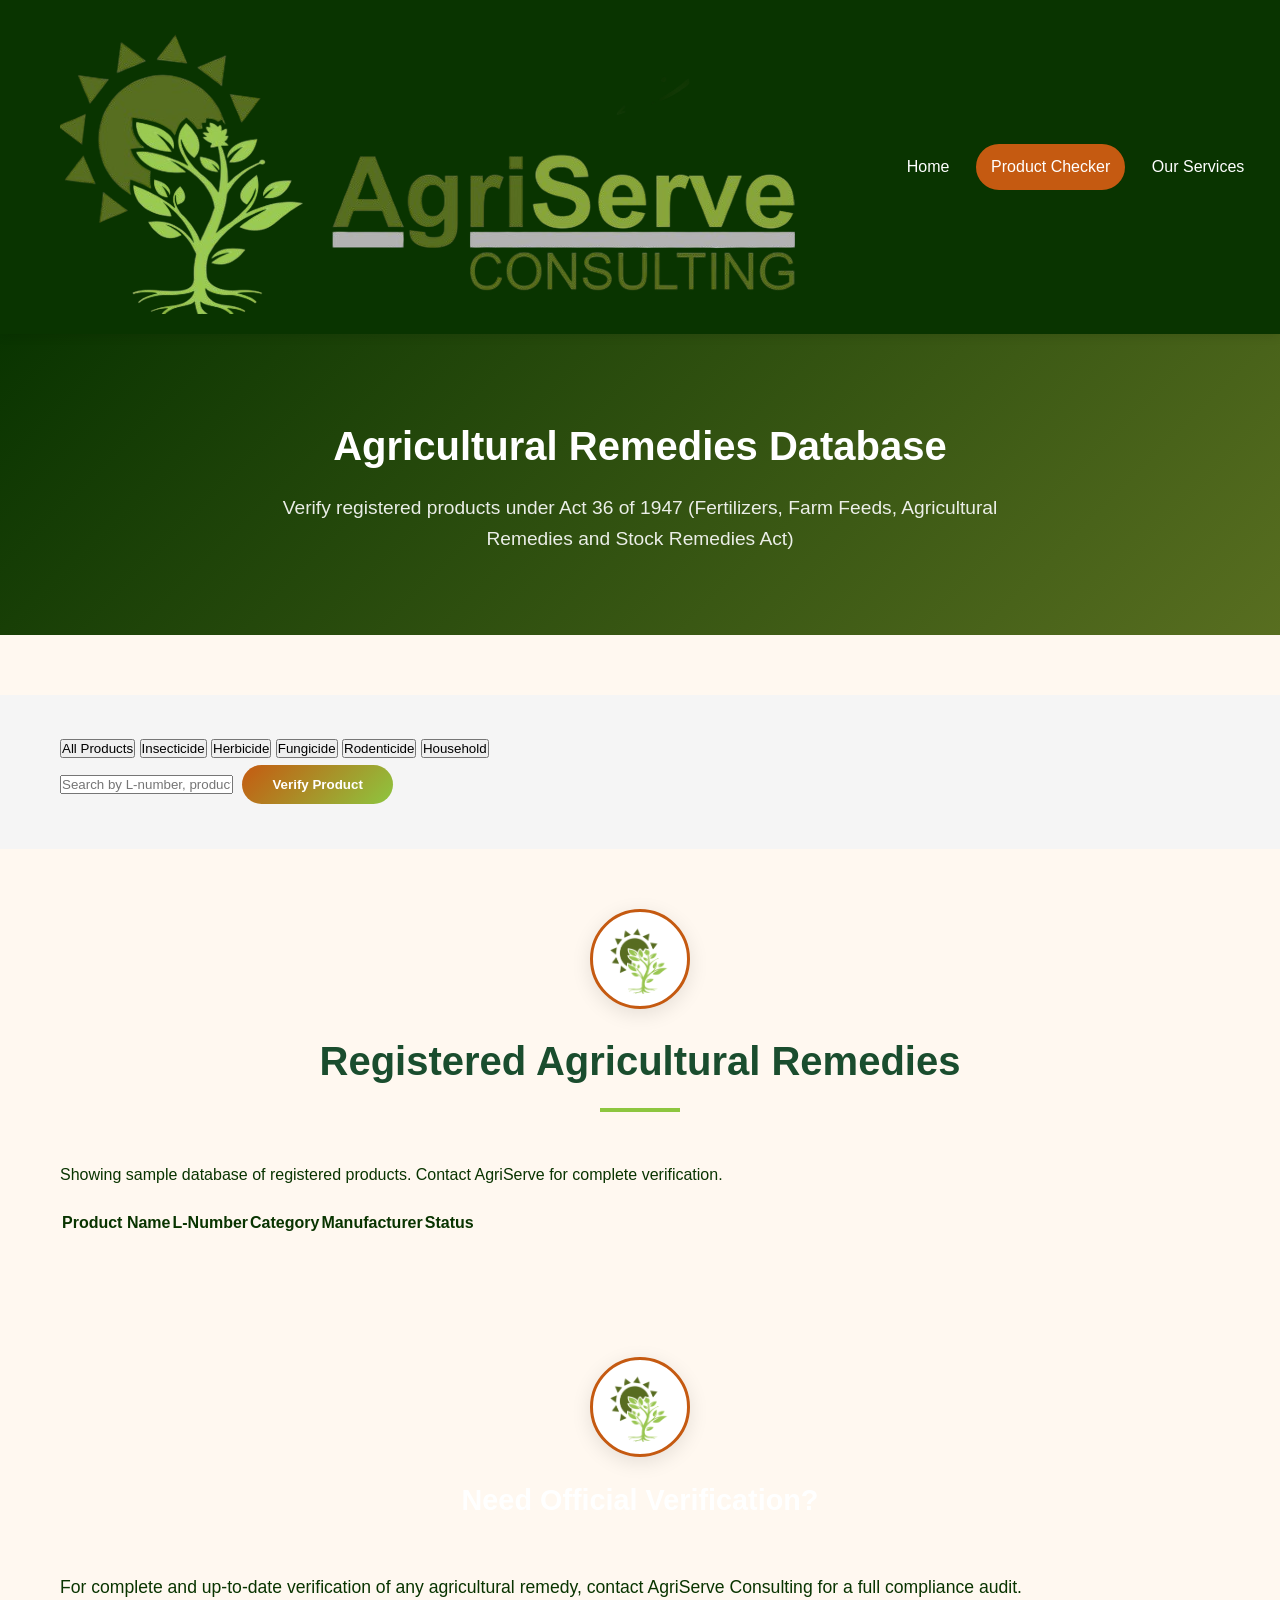
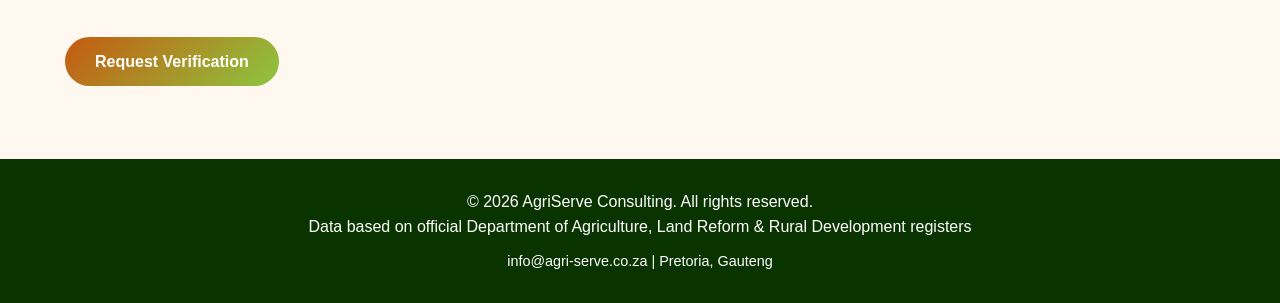
<file: products.html>
<!DOCTYPE html>
<html lang="en">
<head>
    <meta charset="UTF-8">
    <meta name="viewport" content="width=device-width, initial-scale=1.0">
    <title>AgriServe Consulting - Product Compliance Checker</title>
    <link rel="stylesheet" href="style.css">
</head>
<body>
    <!-- Navigation Bar - Using SCREENSHOT logo -->
    <nav class="navbar">
        <div class="container">
            <div class="logo">
                <img src="Screenshot 2026-03-10 100855.png" alt="AgriServe Consulting Logo">
            </div>
            <ul class="nav-links">
                <li><a href="index.html">Home</a></li>
                <li><a href="products.html" class="active">Product Checker</a></li>
                <li><a href="services.html">Our Services</a></li>
                <li><a href="index.html#team">Our Team</a></li>
                <li><a href="index.html#contact">Contact</a></li>
            </ul>
        </div>
    </nav>

    <!-- Page Header -->
    <section class="page-header">
        <div class="container">
            <h1>Agricultural Remedies Database</h1>
            <p>Verify registered products under Act 36 of 1947 (Fertilizers, Farm Feeds, Agricultural Remedies and Stock Remedies Act)</p>
        </div>
    </section>

    <!-- Filters -->
    <section class="product-filters" style="padding: 40px 0; background: #F5F5F5;">
        <div class="container">
            <div class="filter-buttons">
                <button class="filter-btn active">All Products</button>
                <button class="filter-btn">Insecticide</button>
                <button class="filter-btn">Herbicide</button>
                <button class="filter-btn">Fungicide</button>
                <button class="filter-btn">Rodenticide</button>
                <button class="filter-btn">Household</button>
            </div>
            
            <div class="search-box">
                <input type="text" id="productSearch" placeholder="Search by L-number, product name, or manufacturer...">
                <button onclick="searchProduct()" class="btn btn-primary">Verify Product</button>
            </div>
            <div id="searchResult" class="search-result">
                <!-- Search results appear here -->
            </div>
        </div>
    </section>

    <!-- Product List -->
    <section class="product-list" style="padding: 60px 0;">
        <div class="container">
            <div class="section-title-wrapper">
                <img src="logo.png" alt="AgriServe Logo" class="section-logo">
                <h2 style="color: #1A4D2E;">Registered Agricultural Remedies</h2>
            </div>
            <p style="margin-bottom: 20px;">Showing sample database of registered products. Contact AgriServe for complete verification.</p>
            <table>
                <thead>
                    <tr>
                        <th>Product Name</th>
                        <th>L-Number</th>
                        <th>Category</th>
                        <th>Manufacturer</th>
                        <th>Status</th>
                    </tr>
                </thead>
                <tbody id="productTableBody">
                    <!-- Filled by JavaScript -->
                </tbody>
            </table>
        </div>
    </section>

    <!-- Verification Note -->
    <section class="quick-check" style="padding: 60px 0;">
        <div class="container">
            <div class="section-title-wrapper">
                <img src="logo.png" alt="AgriServe Logo" class="section-logo">
                <h3 style="color: white; font-size: 1.8rem; margin-bottom: 20px;">Need Official Verification?</h3>
            </div>
            <p style="margin-bottom: 30px; font-size: 1.1rem;">For complete and up-to-date verification of any agricultural remedy, contact AgriServe Consulting for a full compliance audit.</p>
            <a href="index.html#contact" class="btn btn-primary">Request Verification</a>
        </div>
    </section>

    <!-- Footer -->
    <footer>
        <div class="container">
            <p>&copy; 2026 AgriServe Consulting. All rights reserved.</p>
            <p>Data based on official Department of Agriculture, Land Reform & Rural Development registers</p>
            <p style="margin-top: 10px; font-size: 0.9rem;">info@agri-serve.co.za | Pretoria, Gauteng</p>
        </div>
    </footer>

    <script src="script.js"></script>
</body>
</html>
</file>
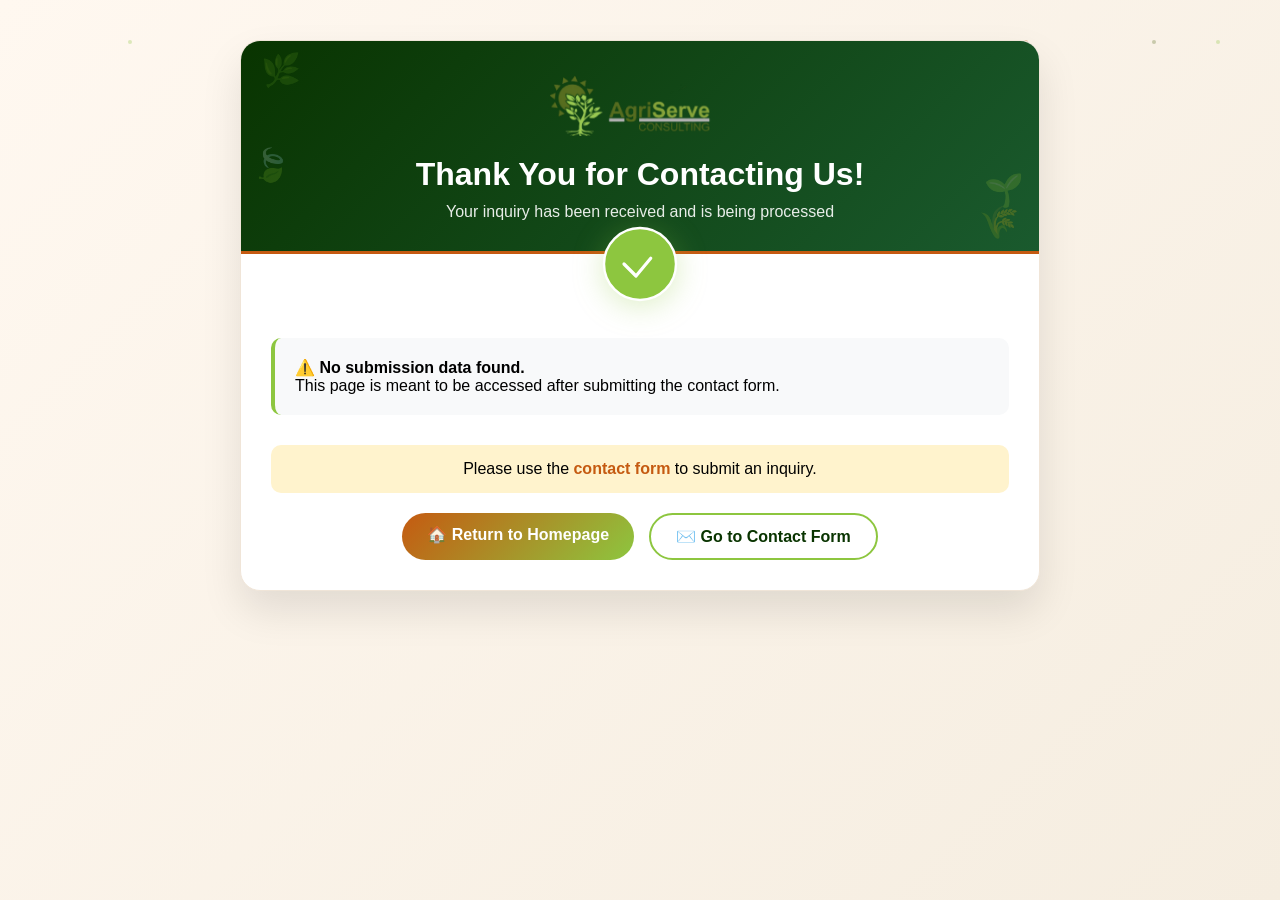
<file: thankyou.html>
<!DOCTYPE html>
<html lang="en">
<head>
    <meta charset="UTF-8">
    <meta name="viewport" content="width=device-width, initial-scale=1.0, maximum-scale=5.0, user-scalable=yes">
    <title>Thank You - AgriServe Consulting</title>
    <style>
        * {
            margin: 0;
            padding: 0;
            box-sizing: border-box;
        }

        body {
            font-family: 'Segoe UI', Tahoma, Geneva, Verdana, sans-serif;
            background: linear-gradient(135deg, #FFF8F0 0%, #F5EDE0 100%);
            min-height: 100vh;
            padding: 40px 20px;
            position: relative;
            overflow-x: hidden;
        }

        @keyframes gradientShift {
            0% { background-position: 0% 50%; }
            50% { background-position: 100% 50%; }
            100% { background-position: 0% 50%; }
        }

        body::before {
            content: '';
            position: fixed;
            top: 0;
            left: 0;
            right: 0;
            bottom: 0;
            background: linear-gradient(135deg, #FFF8F0, #F5EDE0, #FFF8F0, #F0E8DC);
            background-size: 300% 300%;
            animation: gradientShift 15s ease infinite;
            z-index: -2;
        }

        @keyframes floatParticle {
            0% {
                transform: translateY(0) translateX(0);
                opacity: 0;
            }
            10% {
                opacity: 0.5;
            }
            90% {
                opacity: 0.5;
            }
            100% {
                transform: translateY(-100px) translateX(20px);
                opacity: 0;
            }
        }

        .particle {
            position: fixed;
            width: 4px;
            height: 4px;
            background: rgba(197, 90, 17, 0.3);
            border-radius: 50%;
            pointer-events: none;
            z-index: -1;
            animation: floatParticle 8s infinite;
        }

        .particle:nth-child(1) { left: 10%; animation-delay: 0s; background: rgba(141, 198, 63, 0.3); }
        .particle:nth-child(2) { left: 20%; animation-delay: 2s; background: rgba(197, 90, 17, 0.3); }
        .particle:nth-child(3) { left: 30%; animation-delay: 4s; background: rgba(88, 110, 32, 0.3); }
        .particle:nth-child(4) { left: 40%; animation-delay: 1s; background: rgba(141, 198, 63, 0.3); }
        .particle:nth-child(5) { left: 50%; animation-delay: 3s; background: rgba(197, 90, 17, 0.3); }
        .particle:nth-child(6) { left: 60%; animation-delay: 5s; background: rgba(88, 110, 32, 0.3); }
        .particle:nth-child(7) { left: 70%; animation-delay: 2.5s; background: rgba(141, 198, 63, 0.3); }
        .particle:nth-child(8) { left: 80%; animation-delay: 4.5s; background: rgba(197, 90, 17, 0.3); }
        .particle:nth-child(9) { left: 90%; animation-delay: 1.5s; background: rgba(88, 110, 32, 0.3); }
        .particle:nth-child(10) { left: 95%; animation-delay: 3.5s; background: rgba(141, 198, 63, 0.3); }

        .container {
            max-width: 800px;
            margin: 0 auto;
            position: relative;
            z-index: 1;
        }

        @keyframes bounceIn {
            0% {
                opacity: 0;
                transform: scale(0.8);
            }
            60% {
                opacity: 1;
                transform: scale(1.05);
            }
            80% {
                transform: scale(0.98);
            }
            100% {
                opacity: 1;
                transform: scale(1);
            }
        }

        .thankyou-card {
            background: white;
            border-radius: 20px;
            overflow: hidden;
            box-shadow: 0 20px 40px rgba(0, 0, 0, 0.1);
            border: 1px solid #F0E5D8;
            animation: bounceIn 0.8s cubic-bezier(0.34, 1.2, 0.64, 1) forwards;
        }

        .thankyou-header {
            background: linear-gradient(135deg, #093400 0%, #1a5a2e 100%);
            padding: 30px 30px;
            text-align: center;
            border-bottom: 3px solid #C55A11;
            position: relative;
            overflow: hidden;
        }

        @keyframes floatIcon {
            0% { transform: translateY(0) rotate(0deg); }
            50% { transform: translateY(-10px) rotate(5deg); }
            100% { transform: translateY(0) rotate(0deg); }
        }

        .floating-icon {
            position: absolute;
            font-size: 2rem;
            opacity: 0.2;
            pointer-events: none;
            animation: floatIcon 6s ease-in-out infinite;
        }

        .floating-icon:nth-child(1) { top: 10px; left: 20px; animation-delay: 0s; }
        .floating-icon:nth-child(2) { bottom: 10px; right: 20px; animation-delay: 1s; }
        .floating-icon:nth-child(3) { top: 50%; left: 10px; animation-delay: 2s; }
        .floating-icon:nth-child(4) { bottom: 20%; right: 15px; animation-delay: 3s; }

        .logo-container {
            display: flex;
            justify-content: center;
            align-items: center;
            margin-bottom: 20px;
            position: relative;
            z-index: 1;
        }

        .thankyou-logo {
            height: 65px;
            width: auto;
            max-width: 300px;
            object-fit: contain;
            transition: transform 0.3s ease;
        }

        .thankyou-logo:hover {
            transform: scale(1.02);
        }

        .thankyou-header h1 {
            color: white;
            font-size: 2rem;
            margin-bottom: 10px;
            position: relative;
            z-index: 1;
        }

        .thankyou-header p {
            color: rgba(255, 255, 255, 0.9);
            font-size: 1rem;
            position: relative;
            z-index: 1;
        }

        @keyframes pulseGlow {
            0% {
                box-shadow: 0 0 0 0 rgba(141, 198, 63, 0.4);
                transform: scale(1);
            }
            50% {
                box-shadow: 0 0 0 20px rgba(141, 198, 63, 0);
                transform: scale(1.05);
            }
            100% {
                box-shadow: 0 0 0 0 rgba(141, 198, 63, 0);
                transform: scale(1);
            }
        }

        @keyframes drawCheck {
            0% {
                stroke-dashoffset: 50;
                opacity: 0;
            }
            50% {
                opacity: 1;
            }
            100% {
                stroke-dashoffset: 0;
                opacity: 1;
            }
        }

        .success-icon {
            text-align: center;
            margin: -30px auto 0;
            position: relative;
            z-index: 10;
        }

        .success-icon svg {
            width: 80px;
            height: 80px;
            filter: drop-shadow(0 5px 15px rgba(141, 198, 63, 0.3));
            animation: pulseGlow 2s ease-in-out infinite;
        }

        .success-icon svg circle {
            fill: #8DC63F;
            stroke: white;
            stroke-width: 3;
        }

        .success-icon svg path {
            stroke: white;
            stroke-width: 4;
            stroke-dasharray: 50;
            stroke-dashoffset: 50;
            animation: drawCheck 0.8s ease-out forwards;
        }

        .content-section {
            padding: 30px;
        }

        @keyframes slideInUp {
            from {
                opacity: 0;
                transform: translateY(30px);
            }
            to {
                opacity: 1;
                transform: translateY(0);
            }
        }

        .confirmation-message {
            background: #F8F9FA;
            border-left: 4px solid #8DC63F;
            padding: 20px;
            border-radius: 10px;
            margin-bottom: 30px;
            animation: slideInUp 0.6s ease forwards;
        }

        .info-section {
            background: #F5F5F5;
            border-radius: 15px;
            padding: 25px;
            margin-bottom: 30px;
            animation: slideInUp 0.6s ease forwards;
            animation-delay: 0.2s;
            opacity: 0;
            animation-fill-mode: forwards;
        }

        .contact-footer {
            background: #F5F5F5;
            padding: 20px;
            border-radius: 10px;
            text-align: center;
            margin-bottom: 20px;
            animation: slideInUp 0.6s ease forwards;
            animation-delay: 0.4s;
            opacity: 0;
            animation-fill-mode: forwards;
        }

        .button-group {
            display: flex;
            gap: 15px;
            justify-content: center;
            flex-wrap: wrap;
            margin-top: 20px;
            animation: slideInUp 0.6s ease forwards;
            animation-delay: 0.6s;
            opacity: 0;
            animation-fill-mode: forwards;
        }

        .info-section h3 {
            color: #C55A11;
            font-size: 1.3rem;
            margin-bottom: 20px;
            padding-bottom: 10px;
            border-bottom: 2px solid #E0E0E0;
            display: flex;
            align-items: center;
            gap: 10px;
        }

        .info-grid {
            display: grid;
            grid-template-columns: 1fr 2fr;
            gap: 12px;
        }

        .info-label {
            font-weight: 600;
            color: #093400;
            padding: 8px 0;
        }

        .info-value {
            color: #586E20;
            padding: 8px 0;
            word-break: break-word;
        }

        .info-value.highlight {
            color: #C55A11;
            font-weight: 500;
        }

        .contact-footer p {
            color: #093400;
            margin-bottom: 8px;
        }

        .contact-footer a {
            color: #C55A11;
            text-decoration: none;
            font-weight: 600;
            transition: all 0.3s ease;
        }

        .contact-footer a:hover {
            text-decoration: underline;
            color: #8DC63F;
        }

        .btn {
            display: inline-block;
            padding: 12px 25px;
            text-decoration: none;
            border-radius: 50px;
            font-weight: 600;
            transition: all 0.3s ease;
            cursor: pointer;
        }

        .btn-primary {
            background: linear-gradient(135deg, #C55A11, #8DC63F);
            color: white;
        }

        .btn-primary:hover {
            transform: translateY(-3px);
            box-shadow: 0 10px 20px rgba(197, 90, 17, 0.3);
        }

        .btn-secondary {
            background: transparent;
            color: #093400;
            border: 2px solid #8DC63F;
        }

        .btn-secondary:hover {
            background: #8DC63F;
            color: #093400;
            transform: translateY(-3px);
        }

        .empty-state {
            background: #FFF3CD;
            padding: 15px;
            border-radius: 10px;
            margin-bottom: 20px;
            text-align: center;
        }

        .empty-state a {
            color: #C55A11;
            text-decoration: none;
            font-weight: 600;
        }

        .empty-state a:hover {
            text-decoration: underline;
        }

        #confetti-canvas {
            position: fixed;
            top: 0;
            left: 0;
            width: 100%;
            height: 100%;
            pointer-events: none;
            z-index: 1000;
        }

        @media (max-width: 768px) {
            body {
                padding: 20px 15px;
            }

            .thankyou-header {
                padding: 25px 20px;
            }

            .thankyou-logo {
                height: 50px;
                max-width: 220px;
            }

            .thankyou-header h1 {
                font-size: 1.5rem;
            }

            .content-section {
                padding: 20px;
            }

            .info-grid {
                grid-template-columns: 1fr;
                gap: 5px;
            }

            .info-label {
                padding-bottom: 0;
            }

            .info-value {
                padding-top: 0;
                margin-bottom: 10px;
            }

            .button-group {
                flex-direction: column;
                gap: 10px;
            }

            .btn {
                text-align: center;
            }
        }
    </style>
</head>
<body>
    <div class="particle"></div>
    <div class="particle"></div>
    <div class="particle"></div>
    <div class="particle"></div>
    <div class="particle"></div>
    <div class="particle"></div>
    <div class="particle"></div>
    <div class="particle"></div>
    <div class="particle"></div>
    <div class="particle"></div>

    <canvas id="confetti-canvas"></canvas>

    <div class="container">
        <div class="thankyou-card">
            <div class="thankyou-header">
                <div class="floating-icon">🌿</div>
                <div class="floating-icon">🌾</div>
                <div class="floating-icon">🍃</div>
                <div class="floating-icon">🌱</div>
                <div class="logo-container">
                    <img src="Screenshot 2026-03-10 100855.png" alt="AgriServe Consulting Logo" class="thankyou-logo">
                </div>
                <h1>Thank You for Contacting Us!</h1>
                <p>Your inquiry has been received and is being processed</p>
            </div>

            <div class="success-icon">
                <svg viewBox="0 0 100 100">
                    <circle cx="50" cy="50" r="45" fill="#8DC63F" stroke="white" stroke-width="3"/>
                    <path d="M30 50 L45 65 L70 35" stroke="white" stroke-width="6" fill="none" stroke-linecap="round" stroke-linejoin="round"/>
                </svg>
            </div>

            <div class="content-section" id="contentSection"></div>
        </div>
    </div>

    <script>
        function startConfetti() {
            const canvas = document.getElementById('confetti-canvas');
            const ctx = canvas.getContext('2d');
            canvas.width = window.innerWidth;
            canvas.height = window.innerHeight;

            const particles = [];
            const colors = ['#C55A11', '#8DC63F', '#586E20', '#FFD700', '#9FD7CC'];

            for (let i = 0; i < 150; i++) {
                particles.push({
                    x: Math.random() * canvas.width,
                    y: Math.random() * canvas.height - canvas.height,
                    size: Math.random() * 6 + 2,
                    color: colors[Math.floor(Math.random() * colors.length)],
                    speed: Math.random() * 3 + 2,
                    rotation: Math.random() * 360,
                    rotationSpeed: Math.random() * 10 - 5
                });
            }

            function animate() {
                ctx.clearRect(0, 0, canvas.width, canvas.height);
                
                let allGone = true;
                for (let i = 0; i < particles.length; i++) {
                    const p = particles[i];
                    if (p.y < canvas.height) {
                        allGone = false;
                        p.y += p.speed;
                        p.rotation += p.rotationSpeed;
                        
                        ctx.save();
                        ctx.translate(p.x, p.y);
                        ctx.rotate(p.rotation * Math.PI / 180);
                        ctx.fillStyle = p.color;
                        ctx.fillRect(-p.size/2, -p.size/2, p.size, p.size);
                        ctx.restore();
                    }
                }
                
                if (!allGone) {
                    requestAnimationFrame(animate);
                }
            }
            
            animate();
            
            setTimeout(() => {
                ctx.clearRect(0, 0, canvas.width, canvas.height);
            }, 4000);
        }

        function escapeHtml(text) {
            if (!text) return text;
            const div = document.createElement('div');
            div.textContent = text;
            return div.innerHTML;
        }

        function displaySubmittedInfo() {
            const savedData = localStorage.getItem('submittedFormData');
            const contentSection = document.getElementById('contentSection');
            
            if (savedData) {
                const data = JSON.parse(savedData);
                
                contentSection.innerHTML = `
                    <div class="confirmation-message">
                        <p><strong>✅ Your submission has been successfully received.</strong></p>
                        <p>Below is a copy of the information you submitted for your records.</p>
                    </div>

                    <div class="info-section">
                        <h3>📋 Your Submission Details</h3>
                        <div class="info-grid">
                            <div class="info-label">Full Name:</div>
                            <div class="info-value">${escapeHtml(data.name) || 'Not provided'}</div>
                            
                            <div class="info-label">Email Address:</div>
                            <div class="info-value">${escapeHtml(data.email) || 'Not provided'}</div>
                            
                            <div class="info-label">Company:</div>
                            <div class="info-value">${escapeHtml(data.company) || 'Not provided'}</div>
                            
                            <div class="info-label">Service Interest:</div>
                            <div class="info-value highlight">${escapeHtml(data.service) || 'Not selected'}</div>
                            
                            <div class="info-label">Your Message:</div>
                            <div class="info-value">${escapeHtml(data.message) || 'Not provided'}</div>
                            
                            <div class="info-label">Submission Time:</div>
                            <div class="info-value">${escapeHtml(data.timestamp) || new Date().toLocaleString()}</div>
                        </div>
                    </div>

                    <div class="contact-footer">
                        <p>📧 <strong>Email:</strong> <a href="mailto:info@agri-serve.co.za">info@agri-serve.co.za</a></p>
                        <p>📍 <strong>Location:</strong> Pretoria, Gauteng, South Africa</p>
                        <p>🌐 <strong>Website:</strong> <a href="https://olwethu-coder.github.io/agriserve-website/">www.agri-serve.co.za</a></p>
                    </div>

                    <div class="button-group">
                        <a href="index.html" class="btn btn-primary">🏠 Return to Homepage</a>
                        <a href="services.html" class="btn btn-secondary">📋 View Our Services</a>
                        <a href="index.html#contact" class="btn btn-secondary">✉️ Contact Us Again</a>
                    </div>
                `;
                
                startConfetti();
                localStorage.removeItem('submittedFormData');
            } else {
                contentSection.innerHTML = `
                    <div class="confirmation-message">
                        <p><strong>⚠️ No submission data found.</strong></p>
                        <p>This page is meant to be accessed after submitting the contact form.</p>
                    </div>
                    
                    <div class="empty-state">
                        <p>Please use the <a href="index.html#contact">contact form</a> to submit an inquiry.</p>
                    </div>
                    
                    <div class="button-group">
                        <a href="index.html" class="btn btn-primary">🏠 Return to Homepage</a>
                        <a href="index.html#contact" class="btn btn-secondary">✉️ Go to Contact Form</a>
                    </div>
                `;
            }
        }
        
        window.addEventListener('resize', () => {
            const canvas = document.getElementById('confetti-canvas');
            if (canvas) {
                canvas.width = window.innerWidth;
                canvas.height = window.innerHeight;
            }
        });
        
        document.addEventListener('DOMContentLoaded', function() {
            displaySubmittedInfo();
        });
    </script>
</body>
</html>
</file>
<file: style.css>
/* Reset and Base Styles */
* {
    margin: 0;
    padding: 0;
    box-sizing: border-box;
}

html {
    -webkit-text-size-adjust: 100%;
    -webkit-font-smoothing: antialiased;
    -moz-osx-font-smoothing: grayscale;
    scroll-behavior: smooth;
}

/* ===== LIGHT MODE (DEFAULT) ===== */
:root {
    --bg-primary: #FFF8F0;
    --bg-secondary: #FFFFFF;
    --bg-card: #FFFFFF;
    --bg-section-light: rgba(255, 255, 255, 0.95);
    --bg-section-medium: rgba(245, 245, 245, 0.95);
    --text-primary: #093400;
    --text-secondary: #586E20;
    --text-light: #666666;
    --border-light: #F0E5D8;
    --border-accent: #C55A11;
    --card-border-color: #093400;
    --shadow-color: rgba(0, 0, 0, 0.1);
    --overlay-light: rgba(243, 222, 207, 0.85);
    --gradient-start: #093400;
    --gradient-end: #586E20;
    --card-bg: #FFFFFF;
    --card-border: #F0E5D8;
    --flip-card-bg: linear-gradient(135deg, #093400, #586E20);
    --toggle-bg: #e0e0e0;
    --toggle-circle: #FFFFFF;
}

/* ===== DARK MODE ===== */
[data-theme="dark"] {
    --bg-primary: #1a1a1a;
    --bg-secondary: #2d2d2d;
    --bg-card: #2d2d2d;
    --bg-section-light: rgba(45, 45, 45, 0.95);
    --bg-section-medium: rgba(35, 35, 35, 0.95);
    --text-primary: #8DC63F;
    --text-secondary: #C55A11;
    --text-light: #cccccc;
    --border-light: #404040;
    --border-accent: #8DC63F;
    --card-border-color: #8DC63F;
    --shadow-color: rgba(0, 0, 0, 0.3);
    --overlay-light: rgba(26, 26, 26, 0.9);
    --gradient-start: #2d2d2d;
    --gradient-end: #404040;
    --card-bg: #2d2d2d;
    --card-border: #404040;
    --flip-card-bg: linear-gradient(135deg, #2d2d2d, #404040);
    --toggle-bg: #C55A11;
    --toggle-circle: #093400;
}

body {
    font-family: 'Segoe UI', Tahoma, Geneva, Verdana, sans-serif;
    line-height: 1.6;
    color: var(--text-primary);
    position: relative;
    background-color: var(--bg-primary);
    animation: pageLoad 0.5s ease;
    transition: background-color 0.3s ease, color 0.3s ease;
}

.container {
    max-width: 1200px;
    margin: 0 auto;
    padding: 0 20px;
    position: relative;
    z-index: 2;
}

/* ===== ALL SECTIONS HAVE BACKGROUNDS ===== */
section, .profile-header-section, .profile-content {
    position: relative;
    z-index: 2;
}

/* Hero Section */
.hero {
    background: linear-gradient(rgba(9, 52, 0, 0.85), rgba(88, 110, 32, 0.85)), url('https://images.unsplash.com/photo-1586771107445-d3ca888129ff?ixlib=rb-1.2.1&auto=format&fit=crop&w=1950&q=80');
    background-size: cover;
    background-position: center;
    color: white;
    text-align: center;
    padding: 120px 0;
    position: relative;
    margin-bottom: 0;
    margin-top: 0;
    overflow: hidden;
    min-height: 500px;
    display: flex;
    align-items: center;
    z-index: 2;
    border: none;
    border-bottom-left-radius: 50px;
    border-bottom-right-radius: 50px;
}

/* Orange line at bottom of hero */
.hero::after {
    content: '';
    position: absolute;
    bottom: 0;
    left: 0;
    width: 100%;
    height: 3px;
    background: #C55A11;
    border-radius: 0 0 50px 50px;
    z-index: 10;
    pointer-events: none;
}

/* About Section */
.about {
    padding: 80px 0;
    background: linear-gradient(135deg, rgba(255, 255, 255, 0.95), rgba(245, 245, 245, 0.95));
    margin: 20px 0;
    box-shadow: 0 5px 20px var(--shadow-color);
    border: none;
}

/* Team Section */
.team {
    padding: 80px 0;
    background: rgba(255, 255, 255, 0.9);
    margin: 20px 0;
    box-shadow: 0 5px 20px var(--shadow-color);
    border: none;
}

/* Authorities Section */
.authorities {
    padding: 60px 0;
    background: #093400;
    color: white;
    position: relative;
    z-index: 1;
    margin: 20px 0;
}
.authorities .section-title-wrapper h2 {
    color: white;
}
.authorities .section-logo {
    border-color: #8DC63F;
}
.authorities .about-style-card {
    border-left-color: #C55A11;
}
.authorities .about-style-card:hover {
    border-left-color: #8DC63F;
}
.categories-serviced h3 {
    margin-bottom: 20px;
    font-size: 1.5rem;
    color: white;
}
.authorities-grid {
    display: flex;
    justify-content: center;
    gap: 50px;
    flex-wrap: wrap;
    margin: 40px 0;
}
.categories-serviced {
    text-align: center;
    margin-top: 40px;
    padding-top: 20px;
    border-top: 2px solid #8DC63F;
}
.category-tags {
    display: flex;
    justify-content: center;
    gap: 20px;
    flex-wrap: wrap;
}
.category-tag {
    padding: 10px 25px;
    background: #8DC63F;
    color: #093400;
    border-radius: 50px;
    font-weight: 600;
    transition: all 0.3s ease;
}
.category-tag:hover {
    transform: translateY(-3px) scale(1.05);
    background: #C55A11;
    color: white;
}

/* Countries Section */
.countries-section {
    padding: 60px 0;
    background: rgba(255, 255, 255, 0.95);
    margin: 20px 0;
    box-shadow: 0 5px 20px var(--shadow-color);
    text-align: center;
    overflow: hidden;
}
.countries-section p {
    margin-bottom: 40px;
    color: var(--text-secondary);
    font-size: 1.1rem;
}

/* Contact Section */
.contact-section {
    padding: 80px 0;
    background: rgba(255, 255, 255, 0.95);
    margin: 20px 0 40px;
    box-shadow: 0 5px 20px var(--shadow-color);
    border: none;
}

.download-link {
    color: #8DC63F;
    text-decoration: none;
    font-weight: 600;
    transition: all 0.3s ease;
}
.download-link:hover {
    color: #C55A11;
    text-decoration: underline;
}

/* ===== ABOUT US STYLING FOR ALL SECTIONS ===== */
.about-style-grid {
    display: grid;
    grid-template-columns: repeat(auto-fit, minmax(300px, 1fr));
    gap: 30px;
    margin: 40px 0;
}
.about-style-card {
    background: var(--bg-card);
    border-radius: 15px;
    padding: 35px 30px;
    box-shadow: 0 5px 20px var(--shadow-color);
    border-left: 5px solid var(--card-border-color);
    transition: all 0.3s ease;
    height: 100%;
}
.about-style-card:hover {
    transform: translateY(-5px);
    border-left-color: var(--border-accent);
}
.card-icon {
    font-size: 2.5rem;
    margin-bottom: 15px;
    display: inline-block;
    background: linear-gradient(135deg, #C55A11, #8DC63F);
    -webkit-background-clip: text;
    background-clip: text;
    color: transparent;
    transition: transform 0.3s ease;
}
.about-style-card:hover .card-icon {
    transform: scale(1.1);
}
.about-style-card h3,
.about-style-card h4 {
    color: var(--text-primary);
    font-size: 1.4rem;
    margin-bottom: 15px;
    font-weight: 600;
}
.about-style-card p {
    color: var(--text-primary);
    line-height: 1.6;
    font-size: 0.95rem;
}

/* Team cards */
.team-card-about {
    text-align: center;
}
.team-card-about .team-photo-img {
    width: 130px;
    height: 130px;
    margin: 0 auto 20px;
    border-radius: 50%;
    overflow: hidden;
    background: #093400;
    display: flex;
    align-items: center;
    justify-content: center;
    border: 4px solid #093400;
}
.team-card-about .team-photo-img img {
    width: 100%;
    height: 100%;
    object-fit: cover;
    display: block;
}
.team-card-about .team-photo {
    background: #093400;
    width: 130px;
    height: 130px;
    line-height: 130px;
    font-size: 3rem;
    margin: 0 auto 20px;
    border: 4px solid #093400;
    display: flex;
    align-items: center;
    justify-content: center;
    border-radius: 50%;
}
.team-card-about .team-title {
    color: #C55A11;
    font-weight: 600;
    margin-bottom: 8px;
}
.team-card-about .team-qual {
    color: var(--text-secondary);
    font-style: italic;
    font-size: 0.85rem;
    margin-bottom: 12px;
}
.team-card-about .team-bio {
    font-size: 0.9rem;
    line-height: 1.5;
}

/* ===== COUNTRIES SECTION FLAGS ===== */
.flag-container {
    position: relative;
    width: 100%;
    overflow: hidden;
    padding: 30px 0;
    margin: 30px 0;
}
.flag-track {
    display: flex;
    animation: scrollFlags 40s linear infinite;
    width: fit-content;
}
.flag-track:hover {
    animation-play-state: paused;
}
@keyframes scrollFlags {
    0% { transform: translateX(0); }
    100% { transform: translateX(calc(-50% - 25px)); }
}
.flag-item {
    display: flex;
    flex-direction: column;
    align-items: center;
    margin: 0 25px;
    min-width: 140px;
    transition: transform 0.3s ease;
}
.flag-item:hover {
    transform: translateY(-10px) scale(1.05);
}
.flag {
    width: 100px;
    height: 75px;
    object-fit: cover;
    border-radius: 8px;
    box-shadow: 0 5px 15px var(--shadow-color);
    border: 2px solid #C55A11;
    transition: all 0.3s ease;
}
.flag-item.south-africa .flag {
    border: 3px solid #C55A11;
    transform: scale(1.05);
}
.country-name {
    margin-top: 10px;
    font-weight: 600;
    color: var(--text-primary);
    font-size: 0.95rem;
    text-align: center;
}

/* ===== PAGE HEADER ===== */
.page-header {
    background: linear-gradient(135deg, #093400 0%, #586E20 100%);
    color: white;
    padding: 80px 0;
    text-align: center;
    margin-top: 0;
    margin-bottom: 60px;
    border: none;
}
.page-header h1 {
    font-size: 2.5rem;
    margin-bottom: 15px;
}
.page-header p {
    font-size: 1.2rem;
    opacity: 0.9;
    max-width: 800px;
    margin: 0 auto;
}

/* ===== CONTACT SECTION ===== */
.contact-section {
    padding: 80px 0;
    background: rgba(255, 255, 255, 0.95);
    margin: 20px 0 40px;
    box-shadow: 0 5px 20px var(--shadow-color);
}
.contact-wrapper {
    display: grid;
    grid-template-columns: 1fr 2fr;
    gap: 50px;
    background: var(--bg-card);
    border-radius: 15px;
    overflow: hidden;
    box-shadow: 0 10px 30px var(--shadow-color);
    border: 1px solid var(--border-light);
    border-left: 5px solid #C55A11;
}
.contact-info {
    background: #093400;
    color: white;
    padding: 40px;
}
.contact-info h3 {
    font-size: 1.8rem;
    margin-bottom: 30px;
    color: #8DC63F;
}
.contact-form {
    padding: 40px;
}
.form-group {
    margin-bottom: 20px;
}
.form-group input,
.form-group textarea,
.form-group select {
    width: 100%;
    padding: 12px 15px;
    border: 2px solid var(--border-light);
    border-radius: 5px;
    background: var(--bg-primary);
    color: var(--text-primary);
}

/* ===== FOOTER ===== */
footer {
    background-color: #093400;
    color: white;
    text-align: center;
    padding: 30px 0;
    border: none;
}

/* ===== AD HOC GRID ===== */
.ad-hoc-grid {
    display: grid;
    grid-template-columns: repeat(3, 1fr);
    gap: 30px;
    margin-top: 40px;
}
.ad-hoc-card {
    text-align: center;
    padding: 35px 25px !important;
}
.ad-hoc-card .card-icon {
    font-size: 2.5rem;
    margin-bottom: 15px;
}
.ad-hoc-card h4 {
    font-size: 1.4rem;
    margin-bottom: 12px;
    font-weight: 600;
}
.ad-hoc-card .price {
    font-size: 1.8rem;
    color: #C55A11;
    font-weight: bold;
    margin: 15px 0;
}
.ad-hoc-card .price small {
    font-size: 1rem;
    color: var(--text-secondary);
}

/* ===== THEME TOGGLE BUTTON ===== */
.theme-toggle {
    position: fixed;
    bottom: 100px;
    right: 30px;
    z-index: 1000;
    display: flex;
    align-items: center;
    justify-content: center;
}
.theme-toggle-btn {
    background: var(--toggle-bg);
    border: none;
    border-radius: 50px;
    padding: 12px 16px;
    cursor: pointer;
    display: flex;
    align-items: center;
    justify-content: center;
    box-shadow: 0 5px 20px var(--shadow-color);
    transition: all 0.3s ease;
    border: 2px solid var(--border-accent);
}
.theme-toggle-btn:hover {
    transform: translateY(-3px);
    box-shadow: 0 10px 25px var(--shadow-color);
}
.theme-toggle-btn .toggle-icon {
    font-size: 1.2rem;
    transition: transform 0.3s ease;
}
.theme-toggle-btn:hover .toggle-icon {
    transform: rotate(15deg);
}

/* ===== BACK TO TOP BUTTON ===== */
.back-to-top {
    position: fixed;
    bottom: 30px;
    right: 30px;
    background: #C55A11;
    color: white;
    width: 50px;
    height: 50px;
    border-radius: 50%;
    display: flex;
    align-items: center;
    justify-content: center;
    font-size: 24px;
    cursor: pointer;
    border: none;
    box-shadow: 0 5px 20px rgba(0,0,0,0.2);
    transition: all 0.3s ease;
    z-index: 999;
    opacity: 0;
    visibility: hidden;
    transform: translateY(20px);
    border: 2px solid white;
}
.back-to-top.show {
    opacity: 1;
    visibility: visible;
    transform: translateY(0);
}
.back-to-top:hover {
    background: #8DC63F;
    transform: translateY(-5px) scale(1.1);
    box-shadow: 0 10px 25px rgba(0,0,0,0.3);
}
.back-to-top:active {
    transform: translateY(0) scale(0.95);
}

/* ===== ANIMATIONS ===== */
@keyframes pageLoad {
    0% {
        opacity: 0;
        transform: scale(0.98);
    }
    100% {
        opacity: 1;
        transform: scale(1);
    }
}
@keyframes float {
    0% { transform: translateY(0px); }
    50% { transform: translateY(-5px); }
    100% { transform: translateY(0px); }
}
.section-logo {
    animation: float 4s ease-in-out infinite;
}

@keyframes pulse {
    0% { box-shadow: 0 0 0 0 rgba(197, 90, 17, 0.4); }
    70% { box-shadow: 0 0 0 10px rgba(197, 90, 17, 0); }
    100% { box-shadow: 0 0 0 0 rgba(197, 90, 17, 0); }
}
.btn-primary {
    animation: pulse 2s infinite;
    position: relative;
    z-index: 1;
}
.btn-primary:hover {
    animation: none;
}

@keyframes borderGlow {
    0% {
        border-color: #C55A11;
        box-shadow: 0 0 5px rgba(197, 90, 17, 0.3);
    }
    25% {
        border-color: #8DC63F;
        box-shadow: 0 0 15px rgba(141, 198, 63, 0.4);
    }
    50% {
        border-color: #586E20;
        box-shadow: 0 0 20px rgba(88, 110, 32, 0.5);
    }
    75% {
        border-color: #9FD7CC;
        box-shadow: 0 0 15px rgba(159, 215, 204, 0.4);
    }
    100% {
        border-color: #C55A11;
        box-shadow: 0 0 5px rgba(197, 90, 17, 0.3);
    }
}
.authority-item {
    animation: borderGlow 8s infinite;
}
.nav-links a {
    animation: borderGlow 8s infinite;
    border: 2px solid transparent;
    border-radius: 30px;
    padding: 0.6rem 1.2rem;
    margin: 0 2px;
    transition: all 0.3s ease;
}
.nav-links a.active {
    background-color: #C55A11;
    color: white;
    border-color: #C55A11;
    animation: borderGlow 4s infinite;
}
.nav-links a:hover {
    transform: translateY(-3px);
    box-shadow: 0 5px 15px rgba(0,0,0,0.2);
}
.btn-secondary {
    animation: borderGlow 6s infinite;
    border-width: 2px;
    border-style: solid;
    border-color: #8DC63F;
    background-color: transparent;
    color: white;
    transition: all 0.3s ease;
}
.btn-secondary:hover {
    background-color: #8DC63F;
    color: #093400;
    transform: translateY(-3px) scale(1.05);
    animation: none;
    border-color: #8DC63F;
}

/* ===== BUTTON STYLES ===== */
.btn {
    display: inline-block;
    padding: 12px 30px;
    text-decoration: none;
    border-radius: 50px;
    font-weight: 600;
    cursor: pointer;
    border: none;
    transition: all 0.3s ease;
    margin: 5px;
    position: relative;
    overflow: hidden;
    -webkit-tap-highlight-color: transparent;
}
.btn-primary {
    background: linear-gradient(135deg, #C55A11, #8DC63F);
    color: white;
    animation: pulse 2s infinite;
}
.btn-primary:hover {
    background: linear-gradient(135deg, #8DC63F, #C55A11);
    transform: translateY(-3px) scale(1.05);
    box-shadow: 0 10px 20px rgba(197, 90, 17, 0.3);
    animation: none;
}
.btn-secondary {
    background-color: transparent;
    color: white;
    border: 2px solid #8DC63F;
    animation: borderGlow 6s infinite;
}
.btn-secondary:hover {
    background-color: #8DC63F;
    color: #093400;
    transform: translateY(-3px) scale(1.05);
    animation: none;
    border-color: #8DC63F;
}

/* ===== HERO SLIDER - 6 IMAGES ===== */
.hero-slider-container {
    position: absolute;
    top: 0;
    left: 0;
    width: 100%;
    height: 100%;
    overflow: hidden;
    z-index: 0;
}
.hero-slide {
    position: absolute;
    top: 0;
    left: 0;
    width: 100%;
    height: 100%;
    opacity: 0;
    animation: heroSlideShow 30s infinite;
    overflow: hidden;
}
.hero-slide:nth-child(1) { animation-delay: 0s; }
.hero-slide:nth-child(2) { animation-delay: 5s; }
.hero-slide:nth-child(3) { animation-delay: 10s; }
.hero-slide:nth-child(4) { animation-delay: 15s; }
.hero-slide:nth-child(5) { animation-delay: 20s; }
.hero-slide:nth-child(6) { animation-delay: 25s; }
.hero-slide img {
    width: 100%;
    height: 100%;
    object-fit: cover;
}
.hero-slide::after {
    content: '';
    position: absolute;
    top: 0;
    left: 0;
    width: 100%;
    height: 100%;
    background: linear-gradient(rgba(9, 52, 0, 0.6), rgba(88, 110, 32, 0.6));
    pointer-events: none;
}
.hero-slider-container::before,
.hero-slider-container::after {
    content: '';
    position: absolute;
    top: 0;
    bottom: 0;
    width: 200px;
    z-index: 2;
    pointer-events: none;
}
.hero-slider-container::before {
    left: 0;
    background: linear-gradient(to right, var(--gradient-start), transparent);
}
.hero-slider-container::after {
    right: 0;
    background: linear-gradient(to left, var(--gradient-start), transparent);
}
@keyframes heroSlideShow {
    0% { opacity: 1; }
    14% { opacity: 1; }
    16.66% { opacity: 0; }
    96.66% { opacity: 0; }
    100% { opacity: 1; }
}

/* ===== 3D FLIP CARD ===== */
.flip-card {
    background-color: transparent;
    width: 100%;
    height: 300px;
    perspective: 2000px;
    margin: 30px 0;
    cursor: pointer;
    -webkit-tap-highlight-color: transparent;
}
.flip-card-inner {
    position: relative;
    width: 100%;
    height: 100%;
    text-align: center;
    transition: transform 1.2s cubic-bezier(0.4, 0, 0.2, 1);
    transform-style: preserve-3d;
    border-radius: 15px;
}
.flip-card:hover .flip-card-inner,
.flip-card:focus .flip-card-inner {
    transform: rotateY(180deg) rotateX(10deg);
}
.flip-card-front, .flip-card-back {
    position: absolute;
    width: 100%;
    height: 100%;
    backface-visibility: hidden;
    border-radius: 15px;
    overflow: hidden;
}
.flip-card-front {
    background-color: #bbb;
    color: black;
}
.flip-card-front img {
    width: 100%;
    height: 100%;
    object-fit: cover;
}
.flip-card-back {
    background: var(--flip-card-bg);
    color: white;
    transform: rotateY(180deg);
    display: flex;
    flex-direction: column;
    justify-content: center;
    align-items: center;
    padding: 30px;
    border: 3px solid var(--border-accent);
}
.flip-card-back h3 {
    font-size: 2rem;
    margin-bottom: 20px;
    color: #8DC63F;
}
.flip-card-back p {
    font-size: 1.1rem;
    line-height: 1.6;
}

/* ===== TYPING EFFECT ===== */
@keyframes typing {
    from { width: 0; }
    to { width: 100%; }
}
@keyframes blink {
    50% { border-color: transparent; }
}

/* ===== SCROLL REVEAL ===== */
@keyframes slideInOnScroll {
    from {
        opacity: 0;
        transform: translateY(50px);
    }
    to {
        opacity: 1;
        transform: translateY(0);
    }
}
.feature-card,
.service-card,
.team-card,
.about-text,
.about-mission,
.contact-wrapper,
.section-image,
.flip-card,
.about-style-card {
    opacity: 0;
    animation: slideInOnScroll 0.8s ease forwards;
}

/* ===== NAVBAR ===== */
.navbar {
    background: #093400;
    color: white;
    padding: 0.8rem 0;
    position: sticky;
    top: 0;
    z-index: 100;
    box-shadow: 0 2px 10px rgba(0,0,0,0.1);
    transition: all 0.3s ease;
    border: none;
    margin-bottom: 0;
}
.navbar .container {
    display: flex;
    justify-content: space-between;
    align-items: center;
    min-height: 80px;
}
.navbar.scrolled {
    padding: 0.5rem 0;
    box-shadow: 0 4px 10px rgba(0,0,0,0.15);
    background: rgba(9, 52, 0, 0.95);
    backdrop-filter: blur(5px);
}
.logo-container {
    display: flex;
    align-items: center;
    height: 70px;
    position: relative;
    max-width: 400px;
}
.logo-full {
    display: block;
    transition: opacity 0.3s ease;
    width: 100%;
}
.logo-full img {
    height: 65px;
    width: auto;
    max-width: 300px;
    object-fit: contain;
}
.logo-condensed {
    display: none;
    transition: opacity 0.3s ease;
}
.logo-condensed .logo-text {
    font-size: 1.8rem;
    font-weight: 700;
    letter-spacing: 1px;
    white-space: nowrap;
    background: linear-gradient(135deg, #8DC63F, #C55A11);
    -webkit-background-clip: text;
    background-clip: text;
    color: transparent;
}
.navbar.scrolled .logo-full {
    display: none;
}
.navbar.scrolled .logo-condensed {
    display: block;
}
.nav-links {
    display: flex;
    list-style: none;
    gap: 0.5rem;
    margin: 0;
    padding: 0;
}
.nav-links a {
    color: white;
    text-decoration: none;
    padding: 0.5rem 0.8rem;
    border-radius: 30px;
    transition: all 0.3s;
    font-weight: 500;
    font-size: 1rem;
    white-space: nowrap;
    border: 2px solid transparent;
    animation: borderGlow 8s infinite;
    display: inline-block;
}
.nav-links a:hover {
    transform: translateY(-2px);
    background-color: rgba(141, 198, 63, 0.2);
}
.nav-links a.active {
    background-color: #C55A11;
    color: white;
    border-color: #C55A11;
    animation: borderGlow 4s infinite;
}

/* ===== SECTION TITLE ===== */
.section-title-wrapper {
    text-align: center;
    margin-bottom: 50px;
}
.section-logo {
    width: 100px;
    height: 100px;
    margin: 0 auto 20px;
    display: block;
    object-fit: contain;
    border-radius: 50%;
    background: white;
    padding: 12px;
    border: 3px solid var(--border-accent);
    box-shadow: 0 5px 20px var(--shadow-color);
    transition: transform 0.3s ease;
    animation: float 4s ease-in-out infinite;
}
.section-logo:hover {
    transform: rotate(5deg) scale(1.05);
}
.section-title-wrapper h2 {
    color: var(--text-primary);
    font-size: 2.5rem;
    position: relative;
    margin-bottom: 15px;
}
.section-title-wrapper h2:after {
    content: '';
    display: block;
    width: 80px;
    height: 4px;
    background: #8DC63F;
    margin: 15px auto 0;
    transition: width 0.3s ease;
}

/* ===== HERO SECTION (additional) ===== */
.hero {
    color: white;
    text-align: center;
    padding: 120px 0;
    position: relative;
    margin-bottom: 0;
    margin-top: 0;
    overflow: hidden;
    min-height: 500px;
    display: flex;
    align-items: center;
    background: linear-gradient(rgba(9, 52, 0, 0.85), rgba(88, 110, 32, 0.85)), url('https://images.unsplash.com/photo-1586771107445-d3ca888129ff?ixlib=rb-1.2.1&auto=format&fit=crop&w=1950&q=80');
    background-size: cover;
    background-position: center;
    border-bottom-left-radius: 50px;
    border-bottom-right-radius: 50px;
}
.hero .container {
    width: 100%;
    position: relative;
    z-index: 3;
}
.hero-content {
    display: flex;
    flex-direction: column;
    align-items: center;
    justify-content: center;
    width: 100%;
}
.hero h1 {
    font-size: 3.5rem;
    margin-bottom: 1.5rem;
    text-shadow: 2px 2px 4px rgba(0,0,0,0.3);
    position: relative;
    z-index: 3;
    width: 100%;
}
.hero .typing-wrapper {
    height: 80px;
    display: flex;
    align-items: center;
    justify-content: center;
    margin-bottom: 2rem;
    width: 100%;
    position: relative;
    z-index: 3;
}
.hero p {
    font-size: 1.4rem;
    color: white;
    text-shadow: 1px 1px 2px rgba(0,0,0,0.3);
    max-width: 900px;
    margin: 0 auto;
    position: relative;
    z-index: 3;
    overflow: hidden;
    white-space: nowrap;
    letter-spacing: 0.05em;
    border-right: 2px solid #8DC63F;
    display: inline-block;
    padding: 0 5px;
    animation: 
        typing 4s steps(55, end) forwards,
        blink 0.75s step-end 6;
    line-height: 1.4;
}
.hero .button-wrapper {
    height: auto;
    display: flex;
    align-items: center;
    justify-content: center;
    gap: 1rem;
    width: 100%;
    margin-top: 1rem;
    flex-wrap: wrap;
    position: relative;
    z-index: 3;
}

/* ===== ABOUT SECTION ===== */
.about {
    padding: 80px 0;
    background: linear-gradient(135deg, rgba(255, 255, 255, 0.95), rgba(245, 245, 245, 0.95));
    margin: 20px 0;
    box-shadow: 0 5px 20px var(--shadow-color);
}
.about-content {
    display: grid;
    grid-template-columns: 1fr 1fr;
    gap: 50px;
    align-items: center;
}
.about-text {
    font-size: 1.1rem;
    background: var(--bg-card);
    padding: 40px;
    border-radius: 15px;
    box-shadow: 0 5px 20px var(--shadow-color);
    border-left: 5px solid var(--card-border-color);
}
.about-image-container {
    width: 100%;
    height: auto;
    border-radius: 15px;
    overflow: hidden;
    box-shadow: 0 15px 30px var(--shadow-color);
}
.about-image {
    width: 100%;
    height: 400px;
    object-fit: cover;
    display: block;
    border-radius: 15px;
    border: 4px solid white;
    transition: transform 0.3s ease;
}
.about-image:hover {
    transform: scale(1.02);
}
.highlight {
    background: #093400;
    color: white;
    padding: 20px;
    border-radius: 10px;
    margin-top: 20px;
    font-weight: 500;
    border-left: 5px solid #C55A11;
}
.about-mission {
    background: var(--bg-card);
    padding: 40px;
    border-radius: 15px;
    box-shadow: 0 5px 20px var(--shadow-color);
    border-left: 5px solid var(--card-border-color);
}

/* ===== NEW: White card full width (like About Us) ===== */
.white-card-section {
    margin: 40px 0;
    width: 100%;
}

.white-card {
    background: var(--bg-card);
    border-radius: 30px;
    overflow: hidden;
    box-shadow: 0 15px 30px var(--shadow-color);
    transition: transform 0.3s ease;
    width: 100%;
}

.white-card:hover {
    transform: translateY(-5px);
}

/* Twitter-style image slider with full-width orange line (hidden behind logo) */
.card-top-slider {
    width: 100%;
    height: 350px;
    position: relative;
    overflow: hidden;
    border-bottom-left-radius: 30px;
    border-bottom-right-radius: 30px;
}

/* Full-width orange line at bottom of slider (behind logo) */
.card-top-slider::after {
    content: '';
    position: absolute;
    bottom: 0;
    left: 0;
    width: 100%;
    height: 3px;
    background: #C55A11;
    border-radius: 0 0 30px 30px;
    z-index: 1;
    pointer-events: none;
}

.card-top-slider .header-slider-container {
    position: relative;
    width: 100%;
    height: 100%;
}

.card-top-slider .header-slide {
    position: absolute;
    top: 0;
    left: 0;
    width: 100%;
    height: 100%;
    opacity: 0;
    animation: headerSlideShow 20s infinite;
}

.card-top-slider .header-slide:nth-child(1) { animation-delay: 0s; }
.card-top-slider .header-slide:nth-child(2) { animation-delay: 5s; }
.card-top-slider .header-slide:nth-child(3) { animation-delay: 10s; }
.card-top-slider .header-slide:nth-child(4) { animation-delay: 15s; }

.card-top-slider .header-slide img {
    width: 100%;
    height: 100%;
    object-fit: cover;
}

/* Greenish gradient overlay - matching hero and about us (0.6 opacity) */
.card-top-slider .header-slide::after {
    content: '';
    position: absolute;
    top: 0;
    left: 0;
    width: 100%;
    height: 100%;
    background: linear-gradient(rgba(9, 52, 0, 0.6), rgba(88, 110, 32, 0.6));
    pointer-events: none;
}

/* Logo container - perfectly circular (fixed oval issue) */
.card-logo-center {
    display: flex;
    justify-content: center;
    margin-top: -55px;
    margin-bottom: 20px;
    position: relative;
    z-index: 2;
}

.card-logo-wrapper {
    background: white;
    border-radius: 50%;
    padding: 8px;
    border: 3px solid var(--border-accent);
    box-shadow: 0 5px 15px var(--shadow-color);
    display: inline-flex;
    align-items: center;
    justify-content: center;
}

.card-logo {
    width: 70px;
    height: 70px;
    aspect-ratio: 1 / 1;
    object-fit: cover;  /* ensures perfect circle even if image is not square */
    border-radius: 50%;
    display: block;
}

.card-text-content {
    width: 100%;
}

.card-text-content .container {
    max-width: 1200px;
    margin: 0 auto;
    padding: 0 20px;
}

/* ===== MOBILE RESPONSIVE ===== */
@media (max-width: 768px) {
    .container {
        padding: 0 15px;
    }
    section {
        margin: 20px 0 !important;
        padding: 40px 0 !important;
    }
    .navbar {
        margin-bottom: 0 !important;
    }
    .hero {
        margin-top: 0 !important;
        padding: 60px 0;
        border-bottom-left-radius: 30px;
        border-bottom-right-radius: 30px;
    }
    .hero::after {
        border-radius: 0 0 30px 30px;
    }
    .section-title-wrapper {
        margin-bottom: 30px;
    }
    .section-title-wrapper h2 {
        font-size: 1.8rem;
    }
    .section-logo {
        width: 70px;
        height: 70px;
        padding: 8px;
    }
    .page-header {
        padding: 50px 0;
        margin-top: 0;
    }
    .page-header h1 {
        font-size: 1.8rem;
    }
    .page-header p {
        font-size: 1rem;
        padding: 0 15px;
    }
    .ad-hoc-grid {
        grid-template-columns: 1fr;
        gap: 25px;
        margin-top: 30px;
    }
    .ad-hoc-card {
        padding: 30px 25px !important;
    }
    .team-card-about .team-photo-img {
        width: 100px;
        height: 100px;
    }
    .team-card-about .team-photo {
        width: 100px;
        height: 100px;
        line-height: 100px;
    }
    .logo-condensed .logo-text {
        font-size: 1.2rem;
    }
    .hero {
        min-height: 400px;
    }
    .hero h1 {
        font-size: 2rem;
        margin-bottom: 1rem;
        padding: 0 10px;
    }
    .hero .typing-wrapper {
        height: auto;
        min-height: 70px;
        margin-bottom: 1.5rem;
        padding: 0 15px;
    }
    .hero p {
        font-size: 1rem;
        white-space: normal;
        border-right: none;
        animation: none;
        line-height: 1.5;
    }
    .hero .button-wrapper {
        flex-direction: column;
        gap: 10px;
        padding: 0 20px;
    }
    .hero .btn {
        width: 100%;
        max-width: 280px;
        margin: 0 auto;
        padding: 12px 20px;
        font-size: 0.95rem;
    }
    .about-content {
        grid-template-columns: 1fr;
        gap: 30px;
    }
    .about-text {
        padding: 25px;
    }
    .about-image {
        height: 280px;
        order: -1;
    }
    .about-image-container {
        order: -1;
        margin-bottom: 20px;
    }
    .about-mission {
        padding: 25px;
    }
    .about-style-grid {
        grid-template-columns: 1fr;
        gap: 20px;
    }
    .about-style-card {
        padding: 25px 20px;
    }
    .navbar .container {
        flex-direction: column;
        gap: 12px;
        padding: 10px 15px;
    }
    .logo-container {
        height: 50px;
    }
    .logo-full img {
        height: 45px;
        max-width: 200px;
    }
    .nav-links {
        flex-wrap: wrap;
        justify-content: center;
        gap: 8px;
    }
    .nav-links a {
        font-size: 0.85rem;
        padding: 6px 12px;
    }
    .flip-card {
        height: 250px;
        margin: 15px 0;
    }
    .flip-card-back {
        padding: 20px;
    }
    .contact-wrapper {
        grid-template-columns: 1fr;
        gap: 0;
    }
    .contact-info {
        padding: 25px 20px;
    }
    .contact-form {
        padding: 25px 20px;
    }
    .flag-item {
        min-width: 100px;
        margin: 0 15px;
    }
    .flag {
        width: 70px;
        height: 52px;
    }
    .country-name {
        font-size: 0.75rem;
    }
    footer {
        padding: 20px 15px;
    }
    
    /* White card responsive */
    .card-top-slider {
        height: 220px;
        border-bottom-left-radius: 20px;
        border-bottom-right-radius: 20px;
    }
    .card-top-slider::after {
        border-radius: 0 0 20px 20px;
    }
    .card-logo-center {
        margin-top: -40px;
    }
    .card-logo-wrapper {
        padding: 5px;
    }
    .card-logo {
        width: 55px;
        height: 55px;
    }
    .card-text-content .container {
        padding: 0 15px;
    }
}

/* ===== TABLET OPTIMIZATION ===== */
@media (min-width: 769px) and (max-width: 1024px) {
    .about-style-grid {
        grid-template-columns: repeat(2, 1fr);
        gap: 25px;
    }
    .ad-hoc-grid {
        grid-template-columns: repeat(3, 1fr);
        gap: 20px;
    }
    .hero h1 {
        font-size: 3rem;
    }
    .hero p {
        font-size: 1.2rem;
    }
    .team-card-about .team-photo-img {
        width: 115px;
        height: 115px;
    }
    .team-card-about .team-photo {
        width: 115px;
        height: 115px;
        line-height: 115px;
    }
    
    /* White card tablet */
    .card-top-slider {
        height: 280px;
        border-bottom-left-radius: 25px;
        border-bottom-right-radius: 25px;
    }
    .card-top-slider::after {
        border-radius: 0 0 25px 25px;
    }
    /* Keep 70px on tablet */
}

/* ===== LARGE DESKTOP ===== */
@media (min-width: 1200px) {
    .about-style-grid {
        grid-template-columns: repeat(3, 1fr);
        gap: 35px;
    }
    .about-style-card {
        padding: 40px 35px;
    }
}

/* Ensure headerSlideShow animation exists */
@keyframes headerSlideShow {
    0% { opacity: 1; }
    20% { opacity: 1; }
    25% { opacity: 0; }
    95% { opacity: 0; }
    100% { opacity: 1; }
}

/* Keep logo background white in dark mode (so orange line stays hidden) */
[data-theme="dark"] .card-logo-wrapper {
    background: white;
}
</file>
